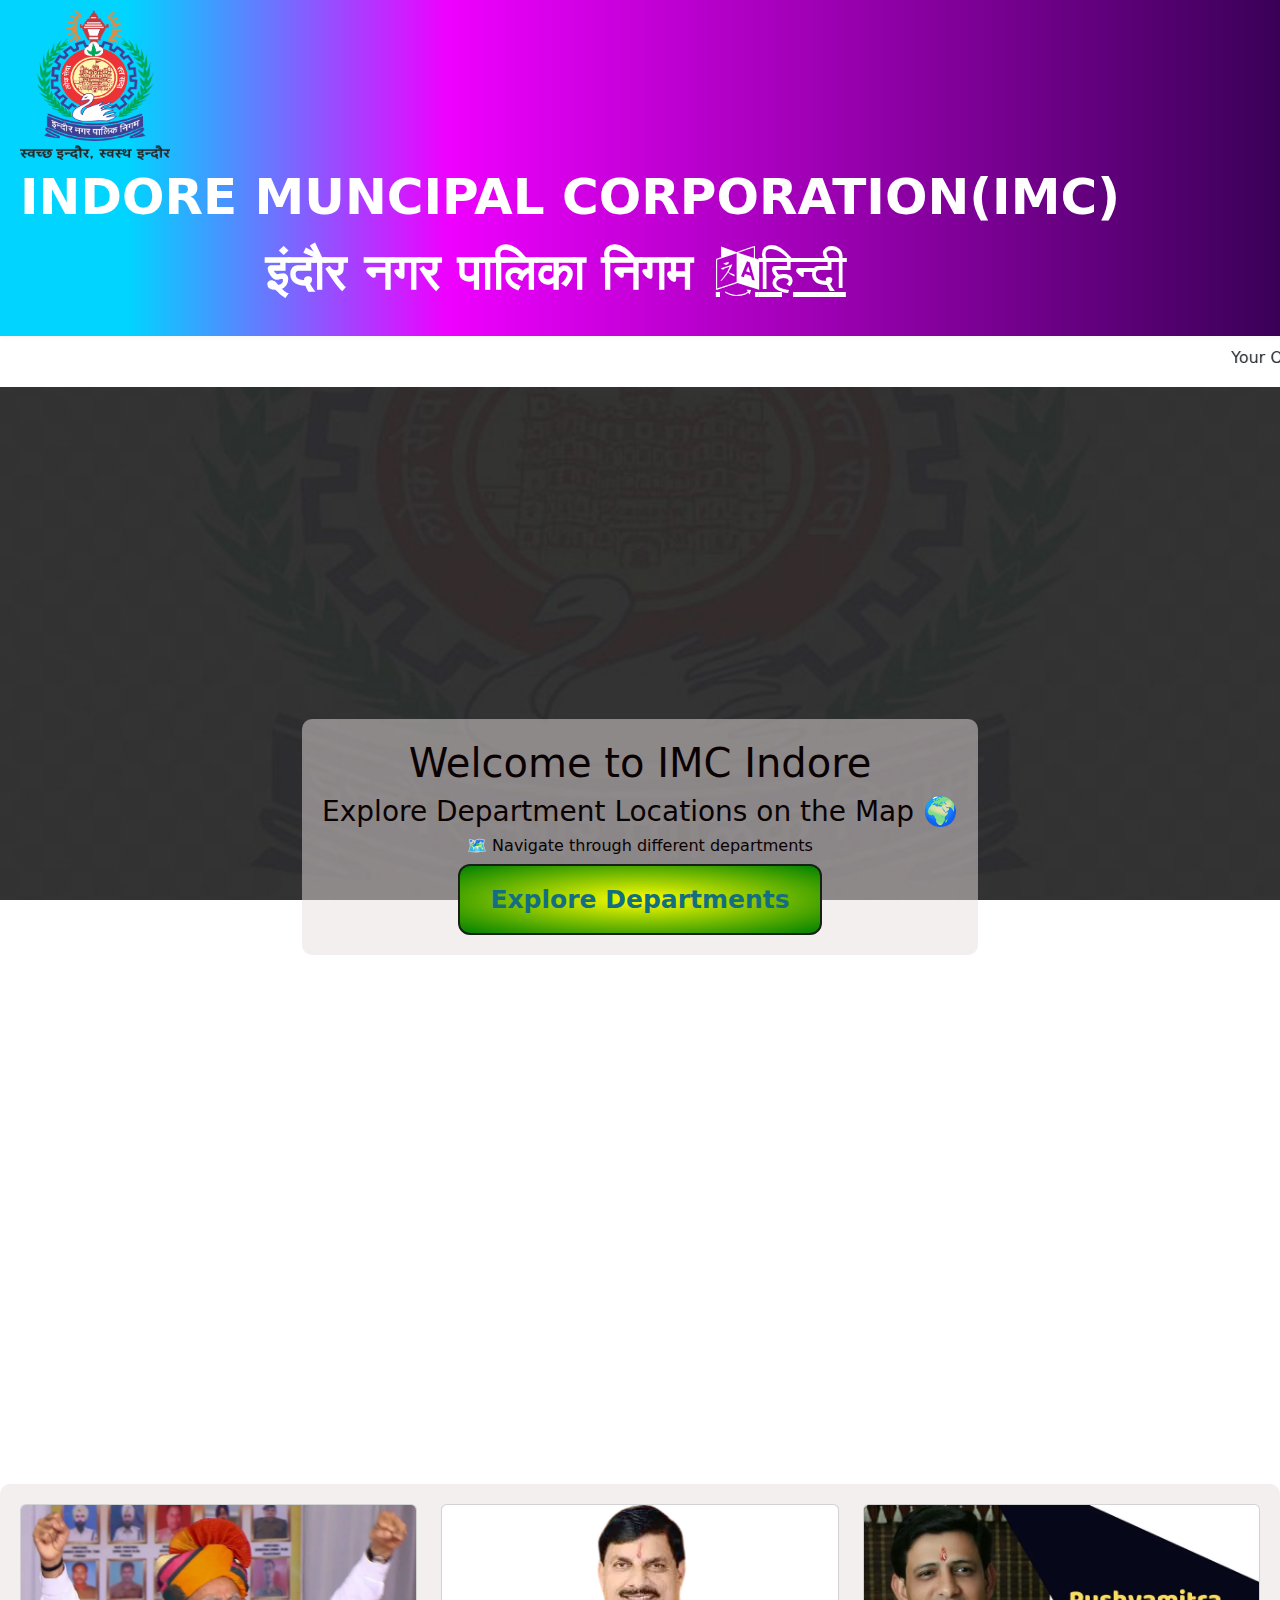
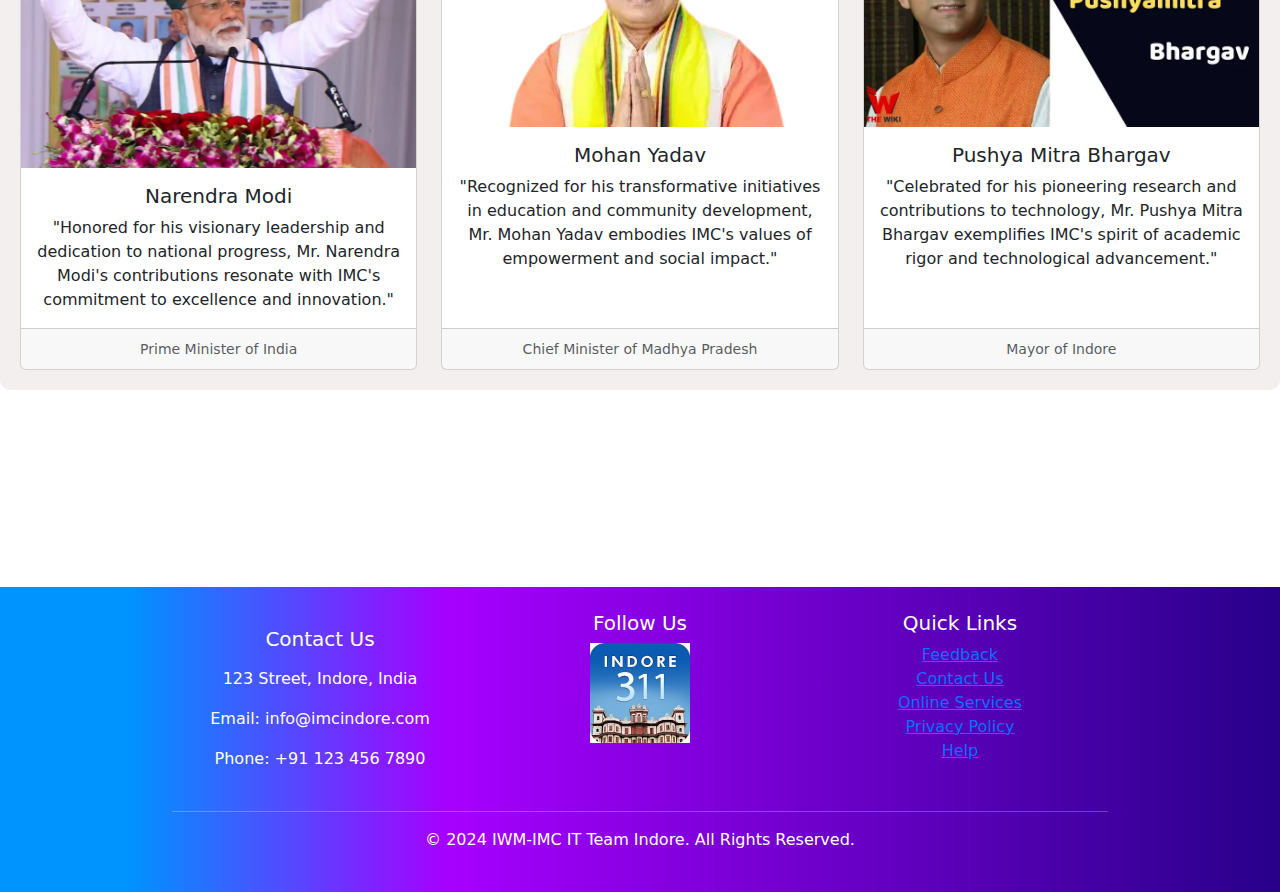
<file: index.html>
<!DOCTYPE html>
<html lang="en">
  <head>
    <meta charset="utf-8" />
    <meta name="viewport" content="width=device-width, initial-scale=1" />
    <title>Nagar Nigam Map</title>
    <link rel="stylesheet" href="styless.css" />
    <script src="mains.js"></script>
    <link rel="stylesheet" href="https://cdnjs.cloudflare.com/ajax/libs/font-awesome/4.7.0/css/font-awesome.min.css">
    <link
      rel="stylesheet"
      href="https://cdnjs.cloudflare.com/ajax/libs/font-awesome/6.0.0-beta3/css/all.min.css"
      integrity="sha512-U1lK4eYvHA2n0Y3KlNZYIPj8OZfqMcmL+qWSEHw7RLoAhTDfzgRO7RQ0X07dAu3MjL3OBmKxbyaJYeymPZ/f0g=="
      crossorigin="anonymous"
      referrerpolicy="no-referrer"
    />
    <link
      href="https://cdn.jsdelivr.net/npm/bootstrap@5.3.3/dist/css/bootstrap.min.css"
      rel="stylesheet"

    />
   
  </head>

  <body>
    <nav>
      <!-- Developed by Geetanshi jain ,Abhishek Yaduwanshi,Abhishek Tayade,Hemant Sharma,Vanshika ,Tejaswini -->
      <div class="logo-container">
        <img src="logo5.png" alt="Logo" class="logo" />
      </div>
      <div class="logo-text-container">
        <a href="index.html" class="logo-text">
          <p class="logo-text">
            INDORE MUNCIPAL CORPORATION(IMC)<br class="logo-text" />इंदौर नगर
            पालिका निगम    <a href="first2.html" 
            class="alink" id="switch-lang" title="Change Language हिन्दी" aria-label="Change Language हिन्दी"
            rel="हिन्दी">
            <i class="fa fa-language" aria-hidden="true">हिन्दी</i> 
        </a></a>
          </p>
        </a>
       
      </div>
    </nav>

    <marquee class="marquee-text"
      >Your Office, One Click Away | &bull; आपका ऑफिस, एक क्लिक दूर | &bull;
      AICTSL और IMC के सभी विभाग खोजें |&bull; Reach your department by clicking
      the Locate button | &bull; लोकेट का बटन दबाएं अपना विभाग पाएं</marquee
    >

    <div class="parallax-container">
      <div class="parallax-content text-center">
        <h1>Welcome to IMC Indore</h1>
        <h3>Explore Department Locations on the Map 🌍</h3>
        <h6>🗺 Navigate through different departments</h6>
        <a href="todo.html" class="main-button">Explore Departments</a>
      </div>
    </div>

    <div class="parallax-container1">
      <div class="parallax-content">
        <div class="row row-cols-1 row-cols-md-3 g-4">
          <div class="col">
            <div class="card h-100">
              <img src="image copy.png" class="card-img-top" alt="..." />
              <div class="card-body">
                <h5 class="card-title">Narendra Modi</h5>
                <p class="card-text">
                  "Honored for his visionary leadership and dedication to
                  national progress, Mr. Narendra Modi's contributions resonate
                  with IMC's commitment to excellence and innovation."
                </p>
              </div>
              <div class="card-footer">
                <small class="text-body-secondary">
                  Prime Minister of India</small
                >
              </div>
            </div>
          </div>
          <div class="col">
            <div class="card h-100">
              <img src="image copy 2.png" class="card-img-top" alt="..." />
              <div class="card-body">
                <h5 class="card-title">Mohan Yadav</h5>
                <p class="card-text">
                  "Recognized for his transformative initiatives in education
                  and community development, Mr. Mohan Yadav embodies IMC's
                  values of empowerment and social impact."
                </p>
              </div>
              <div class="card-footer">
                <small class="text-body-secondary">
                  Chief Minister of Madhya Pradesh</small
                >
              </div>
            </div>
          </div>
          <div class="col">
            <div class="card h-100">
              <img src="image copy 3.png" class="card-img-top" alt="..." />
              <div class="card-body">
                <h5 class="card-title">Pushya Mitra Bhargav</h5>
                <p class="card-text">
                  "Celebrated for his pioneering research and contributions to
                  technology, Mr. Pushya Mitra Bhargav exemplifies IMC's spirit
                  of academic rigor and technological advancement."
                </p>
              </div>
              <div class="card-footer">
                <small class="text-body-secondary">Mayor of Indore</small>
              </div>
            </div>
          </div>
        </div>
      </div>
    </div>

    <footer class="footer footer-custom text-white py-4">
      <div class="container">
        <div class="row">
          <div class="col-md-4 text-center p-2">
            <h5 class="p-2">Contact Us</h5>
            <p>123 Street, Indore, India</p>
            <p>Email: info@imcindore.com</p>
            <p>Phone: +91 123 456 7890</p>
          </div>
          <div class="col-md-4 text-center">
            <h5>Follow Us</h5>
            <img
              src="image copy 4.png"
              height="100px"
              alt="311 Indore App Logo"
              class="app-logo"
            />
          </div>
          <div class="col-md-4 text-center">
            <h5>Quick Links</h5>
            <ul class="list-unstyled">
              <li><a href="https://indore.nic.in/en/feedback/">Feedback</a></li>
              <li>
                <a href="https://indore.nic.in/en/contact-us/">Contact Us</a>
              </li>
              <li>
                <a href="https://www.mpenagarpalika.gov.in/irj/portal/anonymous"
                  >Online Services</a
                >
              </li>
              <li>
                <a href="https://indore.nic.in/en/website-policies/"
                  >Privacy Policy</a
                >
              </li>
              <li><a href="https://indore.nic.in/en/help/">Help</a></li>
            </ul>
          </div>
        </div>
        <hr />
        <div class="row">
          <div class="col text-center">
            <p> &copy; 2024 IWM-IMC IT Team  Indore. All Rights Reserved.</p>
          </div>
        </div>
      </div>
    </footer>

    <script
      src="https://cdn.jsdelivr.net/npm/bootstrap@5.3.3/dist/js/bootstrap.bundle.min.js"
      integrity="sha384-kenU1KFdBIe4zVF0s0G1M5b4hcpxyD9F7jL+KD6p+dQ2hJSTe1tFtKp6CblpymGi"
      crossorigin="anonymous"
    ></script>
    <script src="mains.js"></script>
  </body>
</html>
</file>
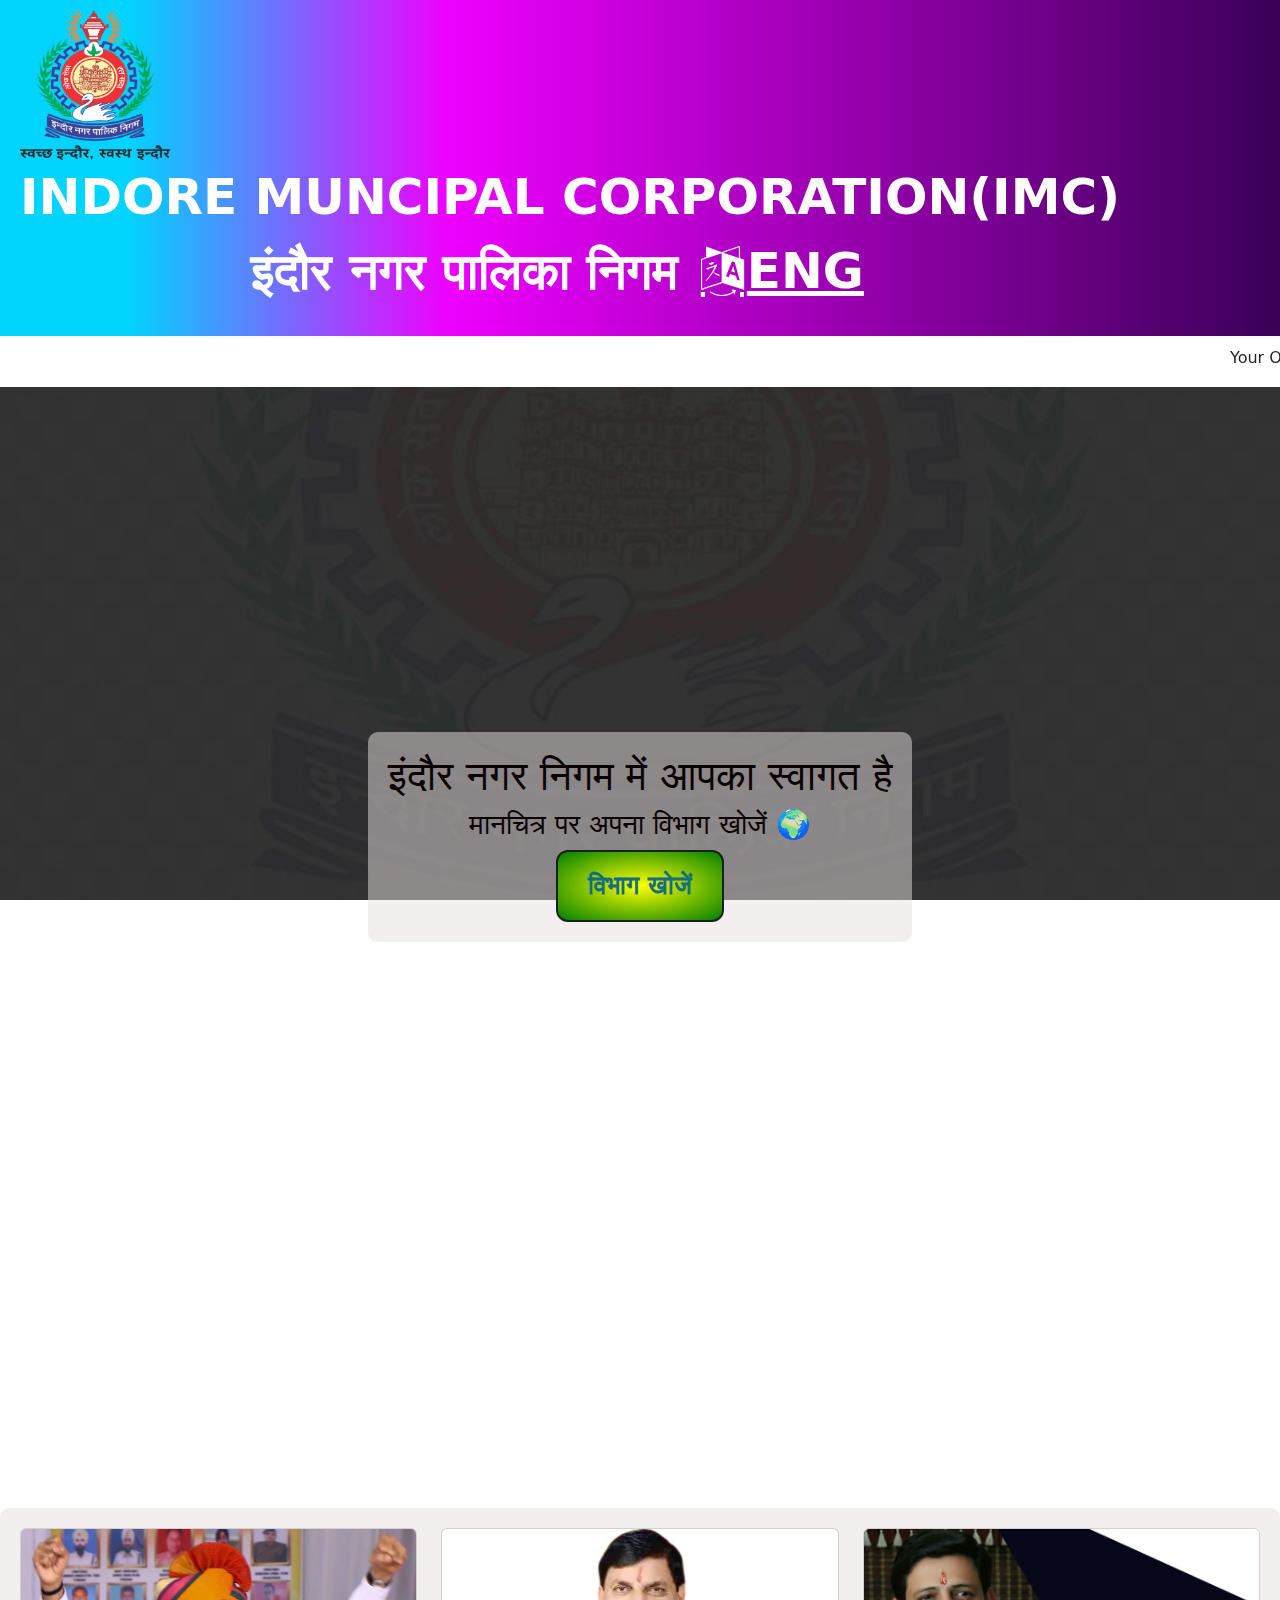
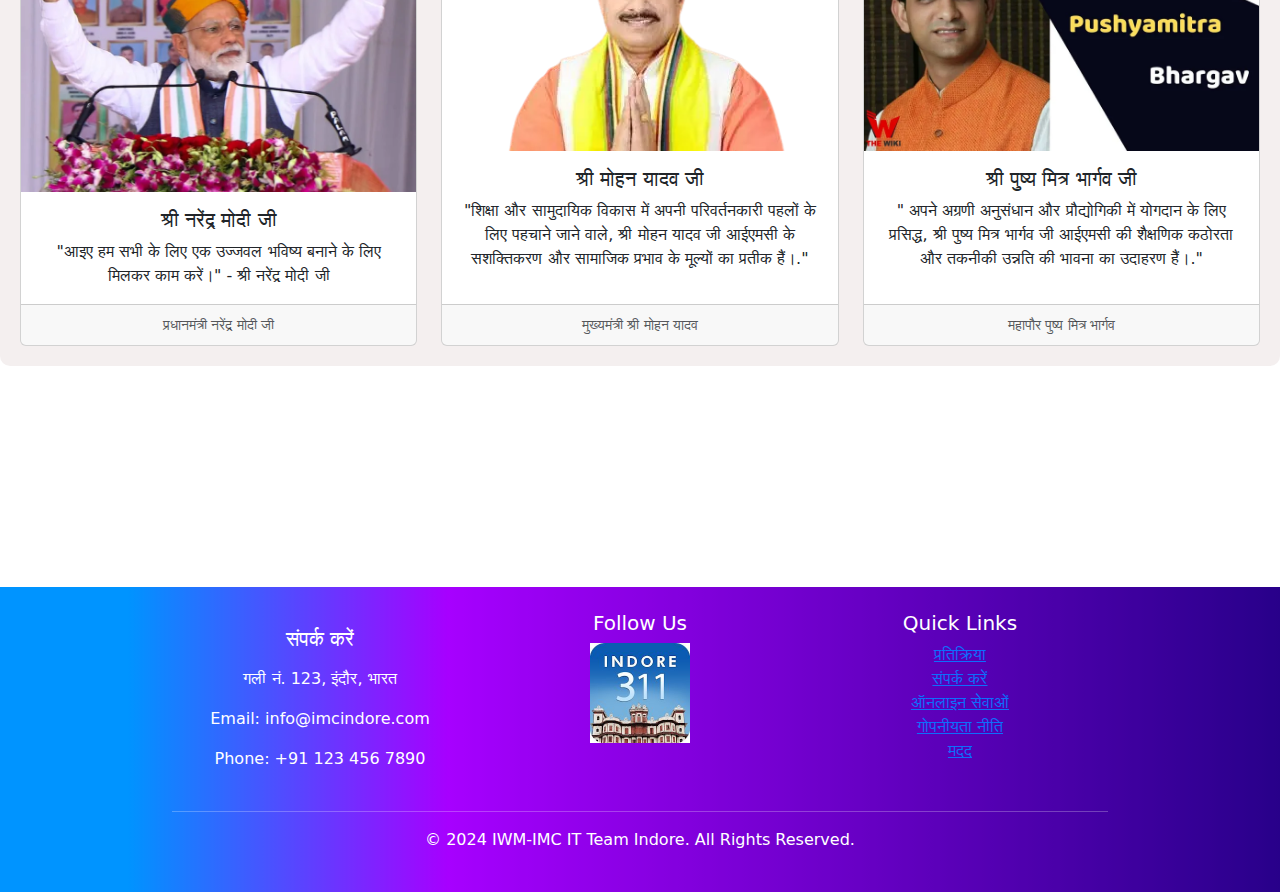
<file: first2.html>
<!DOCTYPE html>
<html lang="hi">
  <head>
    <meta charset="utf-8" />
    <meta name="viewport" content="width=device-width, initial-scale=1" />
    <title>नगर निगम मानचित्र</title>
    <link rel="stylesheet" href="styless.css" />
    <script src="mains.js"></script>
    <link rel="stylesheet" href="https://cdnjs.cloudflare.com/ajax/libs/font-awesome/4.7.0/css/font-awesome.min.css">
    <link
      rel="stylesheet"

      href="https://cdnjs.cloudflare.com/ajax/libs/font-awesome/6.0.0-beta3/css/all.min.css"
      integrity="sha512-U1lK4eYvHA2n0Y3KlNZYIPj8OZfqMcmL+qWSEHw7RLoAhTDfzgRO7RQ0X07dAu3MjL3OBmKxbyaJYeymPZ/f0g=="
      crossorigin="anonymous"
      referrerpolicy="no-referrer"
    />
    <link
      href="https://cdn.jsdelivr.net/npm/bootstrap@5.3.3/dist/css/bootstrap.min.css"
      rel="stylesheet"

    />
   
  </head>

  <body>
    <nav>
      <div class="logo-container">
        <img src="logo5.png" alt="Logo" class="logo" />
      </div>
      
      <div class="logo-text-container">
        <a href="logo\IMC Logo.png" class="logo-text">
          
            <p class="logo-text">
                INDORE MUNCIPAL CORPORATION(IMC)<br class="logo-text" />इंदौर नगर
                पालिका निगम  </hr><a href="index.html" 
                class="alink" id="switch-lang" title="Change Language हिन्दी" aria-label="Change Language हिन्दी"
                rel="हिन्दी">
                <i class="fa fa-language" aria-hidden="true"></i> ENG
            </a>
              </p>
              
        </a>
      </div>
    </nav>

    <marquee class="marquee-text"
      >Your Office, One Click Away | &bull; आपका ऑफिस, एक क्लिक दूर | &bull;
      AICTSL और IMC के सभी विभाग खोजें |&bull; Reach your department by clicking
      the Locate button | &bull; लोकेट का बटन दबाएं अपना विभाग पाएं</marquee
    >

    <div class="parallax-container">
      <div class="parallax-content text-center">
        <h1>इंदौर नगर निगम में आपका स्वागत है</h1>
        <h3>मानचित्र पर अपना विभाग खोजें 🌍</h3>
       
        <a href="todo2.html" class="main-button">विभाग खोजें</a>
      </div>
    </div>

    <div class="parallax-container1">
      <div class="parallax-content">
        <div class="row row-cols-1 row-cols-md-3 g-4">
          <div class="col">
            <div class="card h-100">
              <img src="image copy.png" class="card-img-top" alt="..." />
              <div class="card-body">
                <h5 class="card-title">
                    श्री नरेंद्र मोदी जी</h5>
                <p class="card-text">
                   

                    "आइए हम सभी के लिए एक उज्जवल भविष्य बनाने के लिए मिलकर काम करें।" - श्री नरेंद्र मोदी जी
                </p>
              </div>
              <div class="card-footer">
                <small class="text-body-secondary">
                    प्रधानमंत्री नरेंद्र मोदी जी</small
                >
              </div>
            </div>
          </div>
          <div class="col">
            <div class="card h-100">
              <img src="image copy 2.png" class="card-img-top" alt="..." />
              <div class="card-body">
                <h5 class="card-title">श्री मोहन यादव जी</h5>
                <p class="card-text">
                  "शिक्षा और सामुदायिक विकास में अपनी परिवर्तनकारी पहलों के लिए पहचाने जाने वाले, श्री मोहन यादव जी आईएमसी के सशक्तिकरण और सामाजिक प्रभाव के मूल्यों का प्रतीक हैं।."
                </p>
              </div>
              <div class="card-footer">
                <small class="text-body-secondary">
                    मुख्यमंत्री श्री मोहन यादव</small
                >
              </div>
            </div>
          </div>
          <div class="col">
            <div class="card h-100">
              <img src="image copy 3.png" class="card-img-top" alt="..." />
              <div class="card-body">
                <h5 class="card-title">श्री पुष्य मित्र भार्गव जी</h5>
                <p class="card-text">
                  "
                  अपने अग्रणी अनुसंधान और प्रौद्योगिकी में योगदान के लिए प्रसिद्ध, श्री पुष्य मित्र भार्गव जी आईएमसी की शैक्षणिक कठोरता और तकनीकी उन्नति की भावना का उदाहरण हैं।."
                </p>
              </div>
              <div class="card-footer">
                <small class="text-body-secondary">महापौर पुष्य मित्र भार्गव</small>
              </div>
            </div>
          </div>
        </div>
      </div>
    </div>

    <footer class="footer footer-custom text-white py-4">
      <div class="container">
        <div class="row">
          <div class="col-md-4 text-center p-2">
            <h5 class="p-2">
                संपर्क करें</h5>
            <p>गली नं. 123, इंदौर, भारत</p>
            <p>Email: info@imcindore.com</p>
            <p>Phone: +91 123 456 7890</p>
          </div>
          <div class="col-md-4 text-center">
            <h5>Follow Us</h5>
            <img
              src="image copy 4.png"
              height="100px"
              alt="311 Indore App Logo"
              class="app-logo"
            />
          </div>
          <div class="col-md-4 text-center">
            <h5>Quick Links</h5>
            <ul class="list-unstyled">
              <li><a href="https://indore.nic.in/en/feedback/">
                प्रतिक्रिया</a></li>
              <li>
                <a href="https://indore.nic.in/en/contact-us/">संपर्क करें</a>
              </li>
              <li>
                <a href="https://www.mpenagarpalika.gov.in/irj/portal/anonymous"
                  >ऑनलाइन सेवाओं</a
                >
              </li>
              <li>
                <a href="https://indore.nic.in/en/website-policies/"
                  >
                  गोपनीयता नीति</a
                >
              </li>
              <li><a href="https://indore.nic.in/en/help/">मदद</a></li>
            </ul>
          </div>
        </div>
        <hr />
        <div class="row">
          <div class="col text-center">
            <p> &copy; 2024 IWM-IMC IT Team  Indore. All Rights Reserved.</p>
          </div>
        </div>
      </div>
    </footer>

    <script
      src="https://cdn.jsdelivr.net/npm/bootstrap@5.3.3/dist/js/bootstrap.bundle.min.js"
      integrity="sha384-kenU1KFdBIe4zVF0s0G1M5b4hcpxyD9F7jL+KD6p+dQ2hJSTe1tFtKp6CblpymGi"
      crossorigin="anonymous"
    ></script>
    <script src="mains.js"></script>
  </body>
</html>
</file>
<file: styless.css>
body,
html {
  height: 100%;
  margin: 0;
  font-family: "Poppins", sans-serif;
}

.logo-container {
    display: flex;
    align-items: center;
  }
  
  .logo {
    height: 150px;
    width: 150px;
    margin-right: 10px;
  }
  
  .logo-text {
    color: #fff;
    font-size: 50px;
    font-weight: bold;
    text-align: center;
    text-decoration-line: none;
  }
  .alink {
    color: white;
    line-height: 15px;
    margin-right: 20px;
    padding: 7px 5px 6px;
    display: inline-flex;
    align-items: center;
}

.alink i {
    margin-right: 3px; /* Adjust this value for more or less space between the icon and the text */
}

  body {
    font-family: Arial, sans-serif;
    margin: 0;
    padding: 0;
  }
  .background-container {
    /* background-image: url('background3.jpg'); */
    background-color: #DAFBE1;
    background-size: cover; 
    background-position: center; 
    background-repeat: no-repeat; 
    height: 100vh; 
    width: 100%; 
  }
  nav {
    display: flex;
    justify-content: space-between;
    align-items: center;
    background: rgb(2,0,36);
    background: linear-gradient( 90deg, rgba(0,212,255,1) 10%, rgba(239,0,255,1) 35%, rgba(2,0,36,1) 120%);
    padding: 10px 20px;
    box-shadow: 0 2px 4px rgba(0, 0, 0, 0.1);
    flex-wrap: wrap;
  }
  
  .logo-container {
    display: flex;
    align-items: center;
  }
  
  .logo {
    height: 150px;
    width: 150px;
    margin-right: 10px;
  }
  
  .logo-text {
    color: #fff;
    font-size: 50px;
    font-weight: bold;
    text-align: center;
    text-decoration-line: none;
  }
  .logo-text-hindi {
    display: block;
    color: blue;
    font-size: 20px;
    font-weight: bold;
  }
  .nav-links {
    list-style-type: none;
    margin: 0;
    padding: 0;
    display: flex;
    gap: 15px;
  }
  
  .nav-links li {
    display: inline;
  }
  
  .nav-links a {
    color: blue;
    text-decoration: none;
    padding: 8px 16px;
    font-size: 16px;
  }
  
  .nav-links a:hover {
    background-color: #f0f0f0;
    border-radius: 4px;
  }
  
  .search-container {
    display: flex;
    align-items: center;
    position: relative;
  }
  .search-container input[type="text"] {
    padding: 6px 30px 6px 40px;
    border: 1px solid #1f2667;;
    box-shadow: 0 4px 8px #1f2667 ; 
    border-radius: 40px;
    height: 30px;
    width: 220px;
  }
  
  .dropdown-icon {
    position: absolute;
    left: 10px;
    color: #575757;
    font-size: 16px;
    
    cursor: pointer;
  }
  
  .search-container .search-icon {
    position: absolute;
    font-size: 16px;
    color: #575757;
    right: 10px;
    cursor: pointer;
  }
  
  .search-container button {
    padding: 6px 10px;
    border: none;
    background-color: #575757;
    color: white;
    border-radius: 4px;
    cursor: pointer;
    margin-left: 5px;
  }
  
  
  .dropdown-menu {
    display: none;
    position: absolute;
    top: 40px;
    left: 0;
    background-color: white;
    border: 1px solid #ccc;
    border-radius: 4px;
    overflow: hidden;
    z-index: 1;
    width: 150px;
  }
  
  .dropdown-menu a {
    display: block;
    padding: 10px 20px;
    color: #333;
    text-decoration: none;
  }
  
  
  .dropdown-menu a:hover {
    background-color: #f0f0f0;
  }
  
  .search-container:hover .dropdown-menu {
    display: block;
  }
  
  /* Media Queries for Responsiveness */
  @media (max-width: 768px) {
    nav {
      flex-direction: column;
    }
  
    .nav-links {
      flex-direction: column;
      gap: 0;
    }
  
    .nav-links a {
      padding: 10px 20px;
    }
  
    .search-container {
      margin-top: 10px;
      width: 100%;
    }
  
    .search-container input[type="text"] {
      width: 100%;
    }
  }
  
  @media (max-width: 480px) {
    .logo-text {
      font-size: 16px;
    }
  
    .nav-links a {
      padding: 8px 16px;
      font-size: 14px;
    }
  
    .search-container input[type="text"] {
      padding: 6px 10px 6px 30px;
    }
  
    .dropdown-icon,
    .search-icon {
      font-size: 14px;
    }
  }
  
  
.parallax-container,
.parallax-container1 {
  background-image: url("logo.jpg"); /* Replace with your image URL */
  height: 100vh;
  background-attachment: fixed;
  background-position: center;
  background-repeat: no-repeat;
  background-size: cover;
  display: flex;
  justify-content: center;
  align-items: center;
  text-align: center;
  color: rgb(10, 2, 2);
}

.parallax-content {
  background: rgba(234, 224, 224, 0.5); /* Black background with transparency */
  padding: 20px;
  border-radius: 10px;
}

.main-button {
  display: inline-block;
  background: radial-gradient(yellow, green);
  color: #136f80;
  padding: 15px 30px;
  font-size: 25px;
  font-weight: bold;
  border: 2px solid #172117;
  border-radius: 12px;
  text-decoration: none;
  transition: background-color 0.3s, color 0.3s;
  cursor: pointer;
}

.main-button:hover {
  color: #100303;
}

.marquee-text {
  font-size: 1rem;
  padding: 10px;
  background-color: rgba(255, 255, 255, 0.7);
  width: 100%;
}

.footer .container {
  max-width: 960px;
}

@media (max-width: 767px) {
  .navbar-brand img {
    width: 100px;
    height: auto;
  }
  .parallax-container,
  .parallax-container1 {
    height: auto;
    padding: 50px 0;
  }
  .main-button {
    font-size: 20px;
    padding: 10px 20px;
  }
  .card img {
    height: auto;
    width: 100%;
  }
  .footer .container {
    text-align: center;
  }
}
/* Navbar styling */
.navbar-custom {
  background-color: #000000; /* Black background */
  position: relative;
}

.navbar-custom::before {
  content: "";
  position: absolute;
  top: 0;
  left: 0;
  right: 0;
  bottom: 0;
  background: rgba(0, 0, 255, 0.3); /* Blue overlay */
  z-index: 1;
}

.navbar-custom .navbar-brand,
.navbar-custom .nav-link,
.navbar-custom .navbar-toggler-icon,
.navbar-custom .btn-outline-light {
  position: relative;
  z-index: 2;
}

.navbar-toggler {
  z-index: 2;
}

/* Footer styling */
.footer-custom {
  background-color: #000000; /* Black background */
  position: relative;
  color: white;
}

.footer-custom::before {
  content: "";
  position: absolute;
  top: 0;
  left: 0;
  right: 0;
  bottom: 0;
  background: rgba(0, 0, 255, 0.3); /* Blue overlay */
  z-index: 1;
}

.footer-custom .container,
.footer-custom .row,
.footer-custom .col-md-4,
.footer-custom .col,
.footer-custom a {
  position: relative;
  z-index: 2;
}

/* Navbar styling */
.navbar-custom {
  background-color: #000000; /* Black background */
  position: relative;
}
.app-logo{
    align-items: center;
}
.navbar-custom::before {
  content: "";
  position: absolute;
  top: 0;
  left: 0;
  right: 0;
  bottom: 0;
  background: rgba(0, 0, 255, 0.3); /* Blue overlay */
  z-index: 1;
}

.navbar-custom .navbar-brand,
.navbar-custom .nav-link,
.navbar-custom .navbar-toggler-icon,
.navbar-custom .btn-outline-light {
  position: relative;
  z-index: 2;
  color: #ffffff !important; /* Set text color to white */
}

.navbar-toggler {
  z-index: 2;
}

.nav-item:hover {
  background-color: #dbd715; /* Dark grey background */
  color: white; /* White text */
  text-decoration: underline;
}
.footer{
    background: linear-gradient( 90deg, rgba(0,212,255,1) 10%, rgba(239,0,255,1) 35%, rgba(2,0,36,1) 120%);
}
</file>
